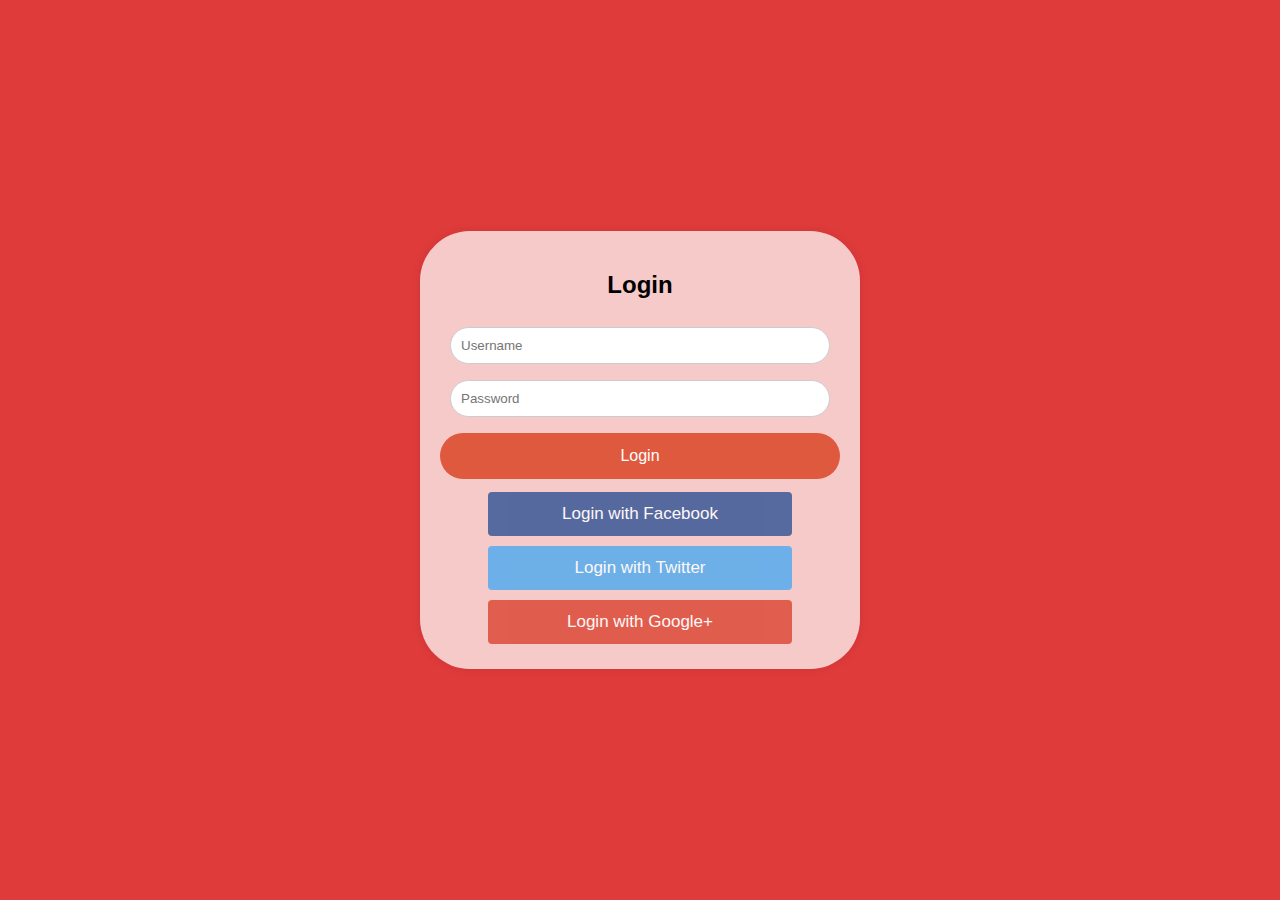
<file: project 1/login.html>
<!DOCTYPE html>
<html lang="en">
<head>
    <meta charset="UTF-8">
    <meta name="viewport" content="width=device-width, initial-scale=1.0">
    <title>Login Page</title>
    <style>
        body {
            font-family: Arial, sans-serif;
            background-color: #e03b3b;
            display: flex;
            justify-content: center;
            align-items: center;
            height: 100vh;
            margin: 0;
            background-image: url('https://images.unsplash.com/photo-1547316020-d4d41ac8e283?q=80&w=1632&auto=format&fit=crop&ixlib=rb-4.0.3&ixid=M3wxMjA3fDB8MHxwaG90by1wYWdlfHx8fGVufDB8fHx8fA%3D%3D');
        }
        .login-container {
            background-color: #ffffffba;
            padding: 20px;
            border-radius: 50px;
            box-shadow: 0 0 10px rgba(0,0,0,0.1);
            max-width: 400px;
            width: 100%;
            text-align: center;
        }
        .login-container h2 {
            margin-bottom: 20px;
        }
        .login-container input[type="text"],
        .login-container input[type="password"] {
            width: calc(100% - 20px);
            padding: 10px;
            margin: 8px 0;
            border: 1px solid #ccc;
            border-radius: 25px;
            box-sizing: border-box;
        }
        .login-container input[type="submit"] {
            background-color: #df593e;
            color: white;
            padding: 14px 20px;
            margin: 8px 0;
            border: none;
            border-radius: 25px;
            cursor: pointer;
            width: 100%;
            font-size: 16px;
        }
        .login-container input[type="submit"]:hover {
            background-color: #45a049;
        }
        
.btn {
  width: 70%;
  padding: 12px;
  border: none;
  border-radius: 4px;
  margin: 5px 0;
  opacity: 0.85;
  display: inline-block;
  font-size: 17px;
  line-height: 20px;
  text-decoration: none; /* remove underline from anchors */
}

input:hover,
.btn:hover {
  opacity: 1;
}

/* add appropriate colors to fb, twitter and google buttons */
.fb {
  background-color: #3B5998;
  color: white;
}

.twitter {
  background-color: #55ACEE;
  color: white;
}

.google {
  background-color: #dd4b39;
  color: white;
}

    </style>
</head>
<body>
    <div class="login-container">
        <h2>Login</h2>
        <form action="your_login_script.php" method="POST">
            <input type="text" id="username" name="username" placeholder="Username" required><br>
            <input type="password" id="password" name="password" placeholder="Password" required><br>
            <input type="submit" value="Login">
       
            <div class="col">
              <a href="#" class="fb btn">
                <i class="fa fa-facebook fa-fw"></i> Login with Facebook
              </a>
              <a href="#" class="twitter btn">
                <i class="fa fa-twitter fa-fw"></i> Login with Twitter
              </a>
              <a href="#" class="google btn">
                <i class="fa fa-google fa-fw"></i> Login with Google+
              </a>
            </div>
        </form>
    </div>
</body>
</html>
</file>
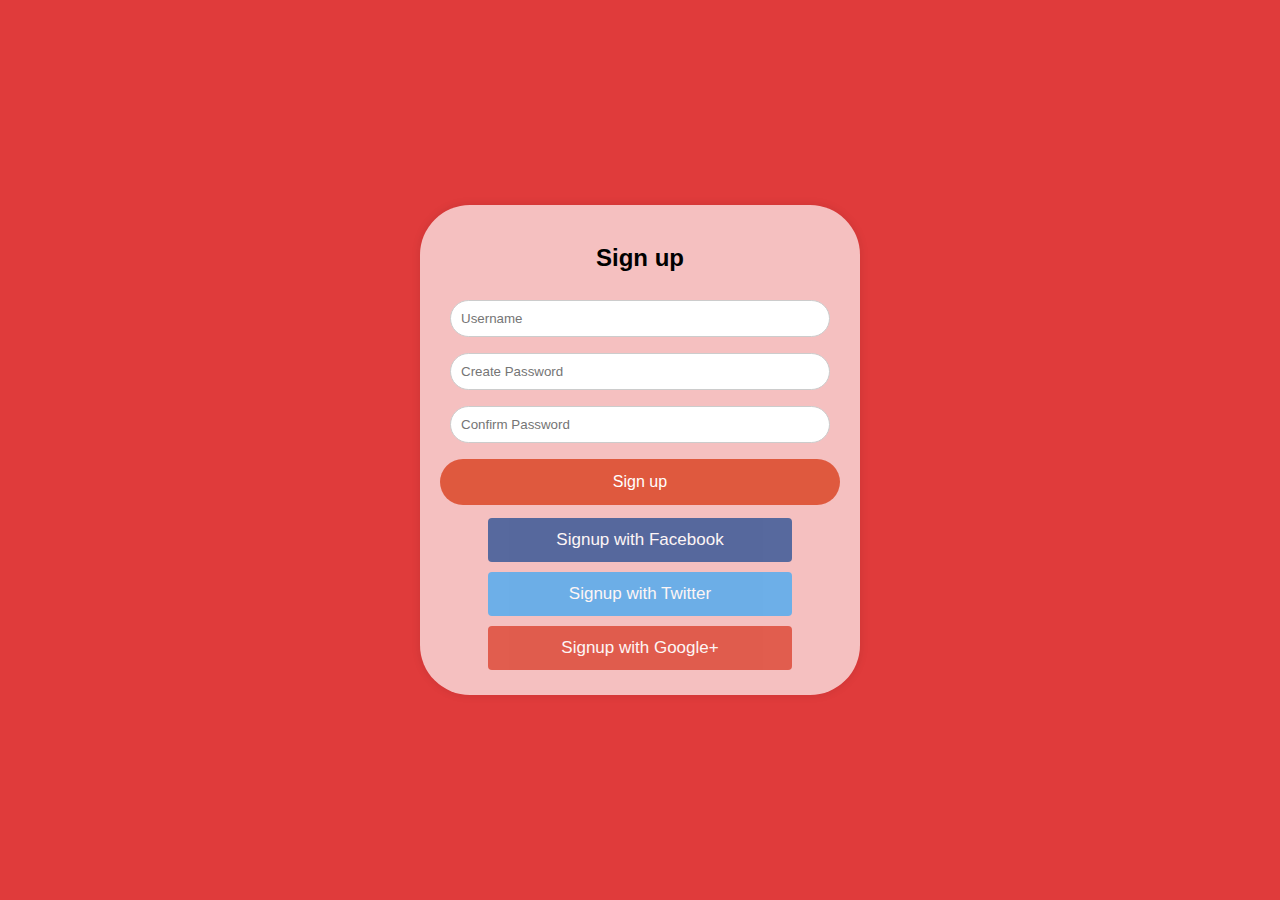
<file: project 1/signup.html>
<!DOCTYPE html>
<html lang="en">
<head>
    <meta charset="UTF-8">
    <meta name="viewport" content="width=device-width, initial-scale=1.0">
    <title>Login Page</title>
    <style>
        body {
            font-family: Arial, sans-serif;
            background-color: #e03b3b;
            display: flex;
            justify-content: center;
            align-items: center;
            height: 100vh;
            margin: 0;
            background-image: url('https://images.unsplash.com/photo-1532153955177-f59af40d6472?q=80&w=987&auto=format&fit=crop&ixlib=rb-4.0.3&ixid=M3wxMjA3fDB8MHxwaG90by1wYWdlfHx8fGVufDB8fHx8fA%3D%3D');
        }
        .login-container {
            background-color: #ffffffae;
            padding: 20px;
            border-radius: 50px;
            box-shadow: 0 0 10px rgba(0,0,0,0.1);
            max-width: 400px;
            width: 100%;
            text-align: center;
        }
        .login-container h2 {
            margin-bottom: 20px;
        }
        .login-container input[type="text"],
        .login-container input[type="password"] {
            width: calc(100% - 20px);
            padding: 10px;
            margin: 8px 0;
            border: 1px solid #ccc;
            border-radius: 25px;
            box-sizing: border-box;
        }
        .login-container input[type="submit"] {
            background-color: #df593e;
            color: white;
            padding: 14px 20px;
            margin: 8px 0;
            border: none;
            border-radius: 25px;
            cursor: pointer;
            width: 100%;
            font-size: 16px;
        }
        .login-container input[type="submit"]:hover {
            background-color: #45a049;
        }
        .btn {
  width: 70%;
  padding: 12px;
  border: none;
  border-radius: 4px;
  margin: 5px 0;
  opacity: 0.85;
  display: inline-block;
  font-size: 17px;
  line-height: 20px;
  text-decoration: none; /* remove underline from anchors */
}

input:hover,
.btn:hover {
  opacity: 1;
}

/* add appropriate colors to fb, twitter and google buttons */
.fb {
  background-color: #3B5998;
  color: white;
}

.twitter {
  background-color: #55ACEE;
  color: white;
}

.google {
  background-color: #dd4b39;
  color: white;
}
    </style>
</head>
<body>
    <div class="login-container">
        <h2>Sign up</h2>
        <form action="your_login_script.php" method="POST">
            <input type="text" id="username" name="username" placeholder="Username" required><br>
            <input type="password" id="password" name="password" placeholder="Create Password" required><br>
            <input type="password" id="password" name="password" placeholder="Confirm Password" required><br>
            <input type="submit" value="Sign up">

            <div class="col">
                <a href="#" class="fb btn">
                  <i class="fa fa-facebook fa-fw"></i> Signup with Facebook
                </a>
                <a href="#" class="twitter btn">
                  <i class="fa fa-twitter fa-fw"></i> Signup with Twitter
                </a>
                <a href="#" class="google btn">
                  <i class="fa fa-google fa-fw"></i> Signup with Google+
                </a>
              </div>
        </form>
    </div>
</body>
</html>
</file>
